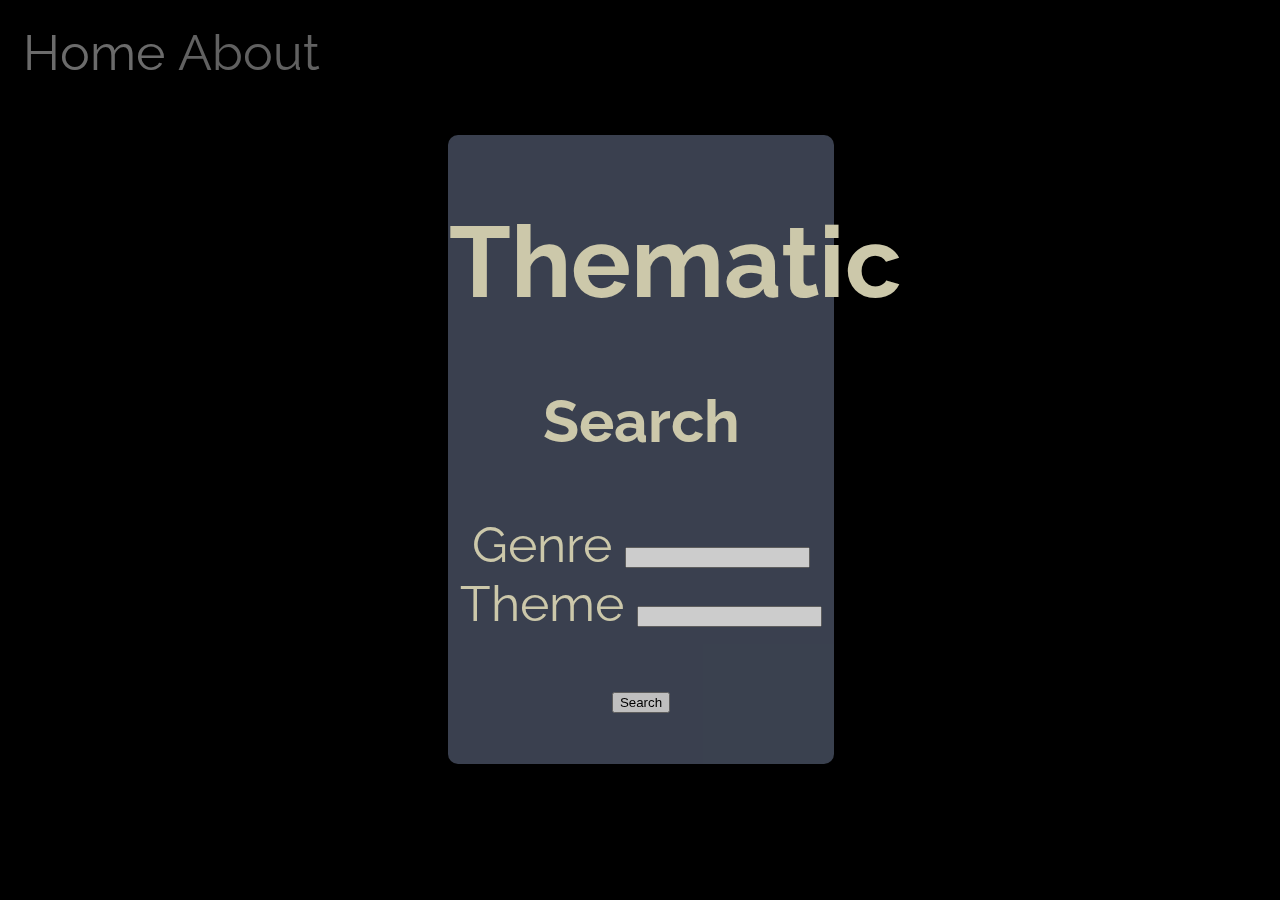
<file: backgroundimage.html>
<!DOCTYPE <!DOCTYPE html>
<html>
<head>
	<title>Background Image</title>
</head>
<link  rel='stylesheet' type='text/css' href='styles/bistyle.css'/>
<body class="body">
<link rel="stylesheet" type="text/css"
          href="https://fonts.googleapis.com/css?family=Raleway">
    <style>
      body {
        font-family: 'Raleway', serif;
      }
    </style>

<div class='navbar'>
	<a href="https://www.nytimes.com">Home</a>
	<ul>
		<li>
		<a href='#'>About</a>
		<ul>
			<li><a href="https://www.nytimes.com">How it works</a></li>
			<li><a href="file:///C:/Users/Evan/Desktop/NYCDA/hello_website/gutters.html">Who we are</a></li>
			<li><a href="https://www.nytimes.com">Testimonials</a></li>
		</ul>
		</li>
	</ul>
</div>

<div class='header'>
	<h1>Thematic</h1>
	<h3>Search</h3>
	<form id="frm1" action="form_action.asp">
  		Genre <input type="text" name="fname"><br>
 		Theme <input type="text" name="lname"><br><br>
  		<input type="button" onclick="myFunction()" value="Search">
	</form>
</div>
</div>
<script src="styles/java.js"></script>
</body>
</html>
</file>
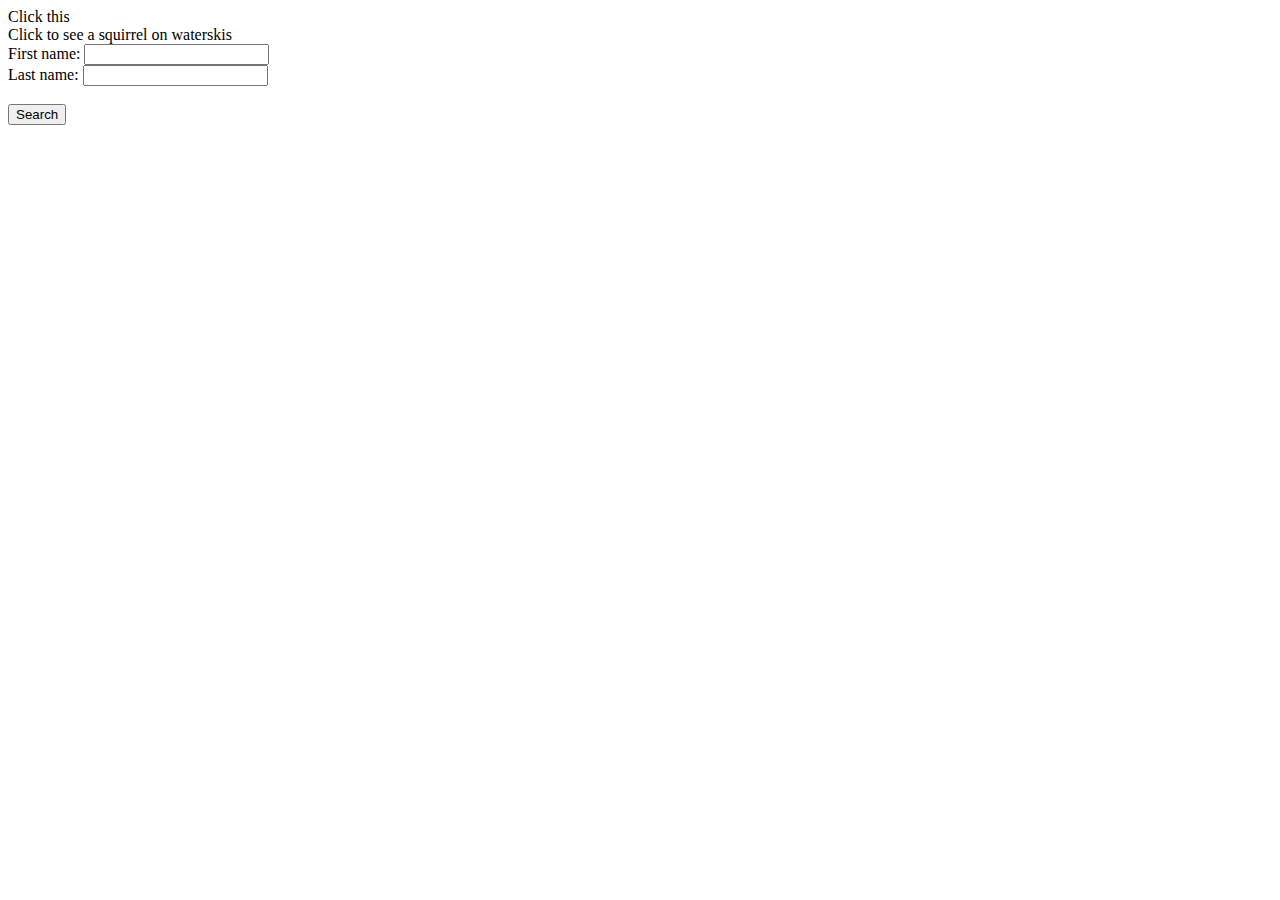
<file: javapractice.html>
<!DOCTYPE html>
<html>
<head>
	<title>Java Practice</title>
</head>
<body>
	<div onclick="anything(5)">Click this</div>
	<div onclick="populate()">Click to see a squirrel on waterskis</div>
	<div id = "2"></div>
	<div>
	<form id="frm1" action="form_action.asp">
  		First name: <input type="text" name="fname"><br>
 		Last name: <input type="text" name="lname"><br><br>
  		<input type="button" onclick="myFunction()" value="Search">
	</form>
	</div>

<script src="styles/java.js"></script>
</body>
</html>
</file>
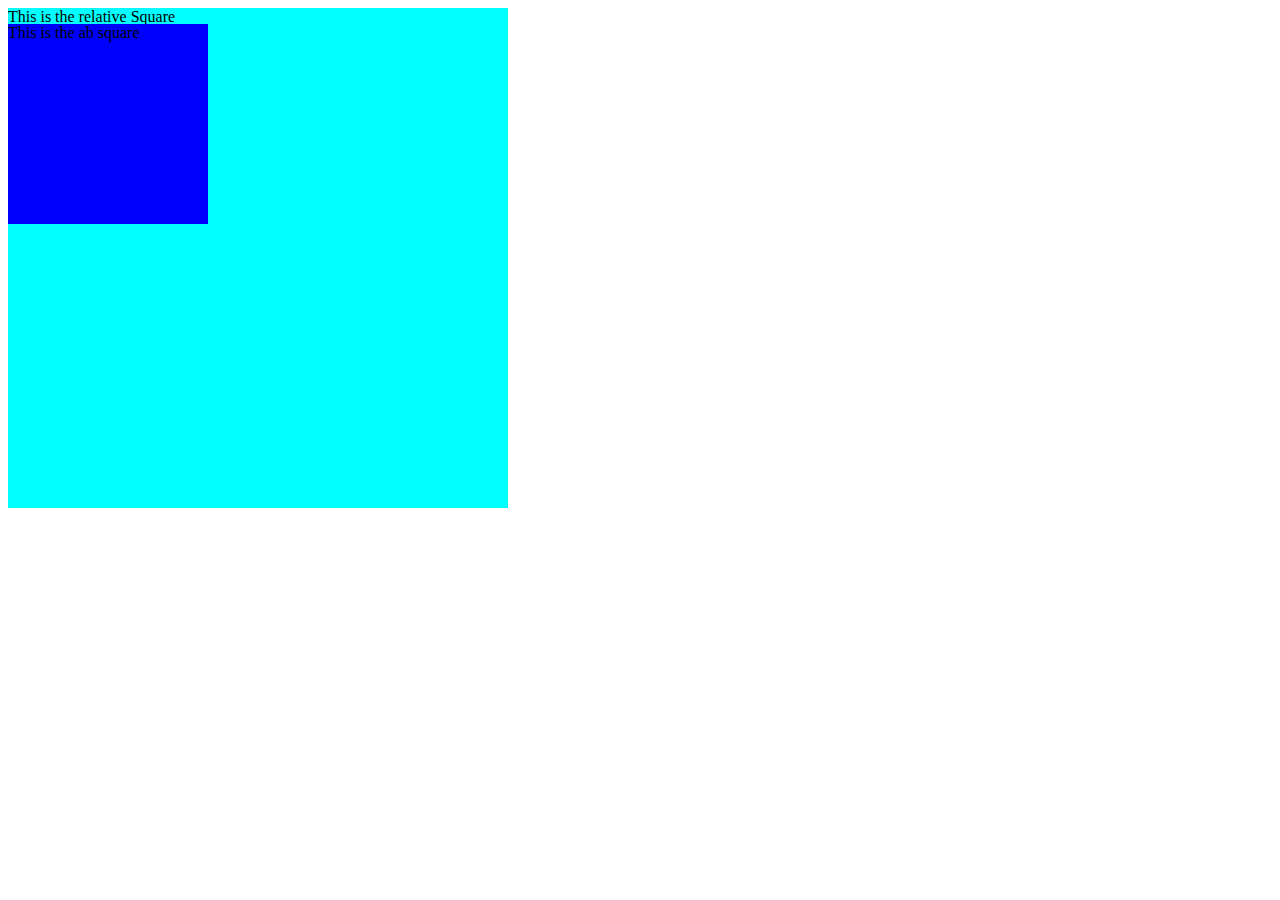
<file: positioning.html>
<!DOCTYPE html>
<html>
<head>
  <title>Absolute and Relative Positioning</title>
  <link  rel='stylesheet' type='text/css' href='styles/positioning.css'/>
<body>
<div class='relativesq'>This is the relative Square
<p class='absolutesq'> This is the ab square</p>
</div>
</body>
</file>
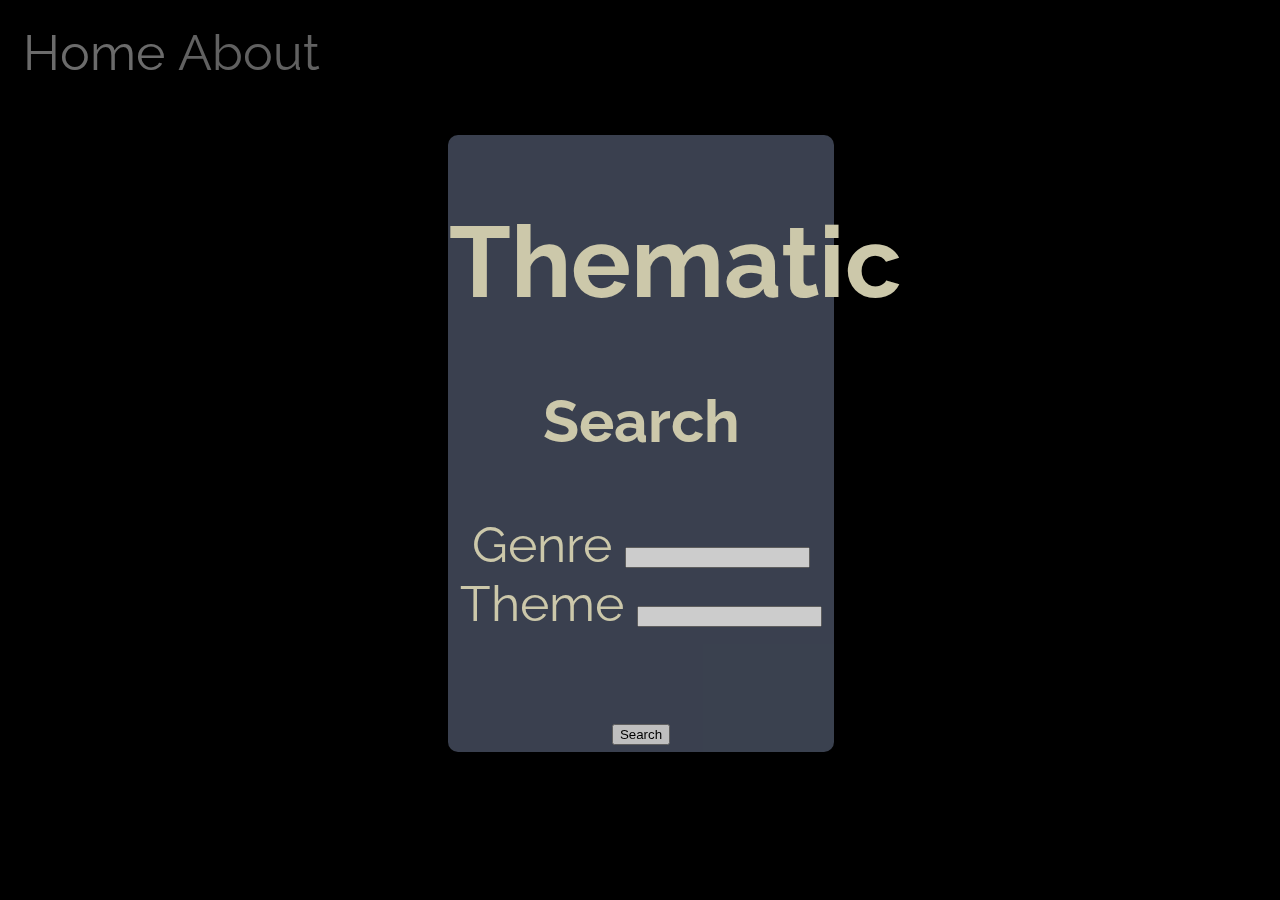
<file: thematic2.html>
<!DOCTYPE html>
<html>
<head>
	<title>Thematic 2.0</title>
</head>
<link  rel='stylesheet' type='text/css' href='styles/bistyle.css'/>
<body class="body">
<link rel="stylesheet" type="text/css"
          href="https://fonts.googleapis.com/css?family=Raleway">
    <style>
      body {
        font-family: 'Raleway', serif;
      }
    </style>

<div class='navbar'>
	<a href="https://www.nytimes.com">Home</a>
	<ul>
		<li>
		<a href='#'>About</a>
		<ul>
			<li><a href="https://www.nytimes.com">How it works</a></li>
			<li><a href="file:///C:/Users/Evan/Desktop/NYCDA/hello_website/gutters.html">Who we are</a></li>
			<li><a href="https://www.nytimes.com">Testimonials</a></li>
		</ul>
		</li>
	</ul>
</div>

<div class='header'>
	<h1>Thematic</h1>
	<h3>Search</h3>
	<form id="frm1" action="form_action.asp">
  		Genre <input type="text" name="fname"><br>
 		Theme <input type="text" name="lname"><br><br>
  		<input type="button" onclick="myFunction()" value="Search">
	</form>
</div>
</body>
</html>
</file>
<file: styles/bistyle.css>
.body {
	background-image: url(http://a.fastcompany.net/multisite_files/fastcompany/imagecache/1280/poster/2014/06/3031332-poster-p-1-young-adult-books-pubbing.jpg);
	background-repeat: no-repeat;
	background-color: black;
	background-position: center;
}

.blockquote {
	
	padding:2em;
	border: 4px;
}

.header {
	width:30%;
	padding: 1px;
	border: 4px 4px 4px 4px;
	border-radius: 0px;
	color: #FFFAD5;
	font-size: 50px;
	text-align: center;
	opacity: 0.8;
	border-radius: 10px;
	position: fixed;
	top: 15%;
	left: 35%;
	background-color: #495163;
}

h1:hover (
	background-color: #FFFAD5;
)

.para {
	font-size: 10px;
}

.navbar {
    text-decoration: none;
    color: #FFFAD5;
    opacity: 0.7;
    font-size: 50px;
    padding: 15px;
    display:inline-block;
    list-style-type: none;
    background-color: black;
    width: 100%;
    margin: 0px;
}
ul {
  display: inline;
  margin: 0;
  padding: 0;
  text-decoration: none;
  list-style-type: none;
  color: white;
  opacity: 0.9;
}
ul li {
	display: inline-block;
	text-decoration: none; 
}
ul li:hover {background: #555;}
ul li:hover ul {display: block;}
ul li ul {
  position: absolute;
  width: 350px;
  display: none;
}
ul li ul li { 
  background: #555; 
  display: block; 
}
ul li ul li a {
	display:block !important;
	color: white;
	opacity: 0.6;
} 
ul li ul li:hover {background: #666;}
a:link {
	text-decoration: none;
	color: white;
	opacity: 0.6;
}
</file>
<file: styles/positioning.css>
.relativesq {
	position: relative;
	border-color: black;
	width: 500px;
	height: 500px;
	background-color: cyan;
}
.absolutesq {
	position: absolute;
	top: 0px;
	left: 0px;
	width: 200px;
	height: 200px;
	background-color: blue;
}
</file>
